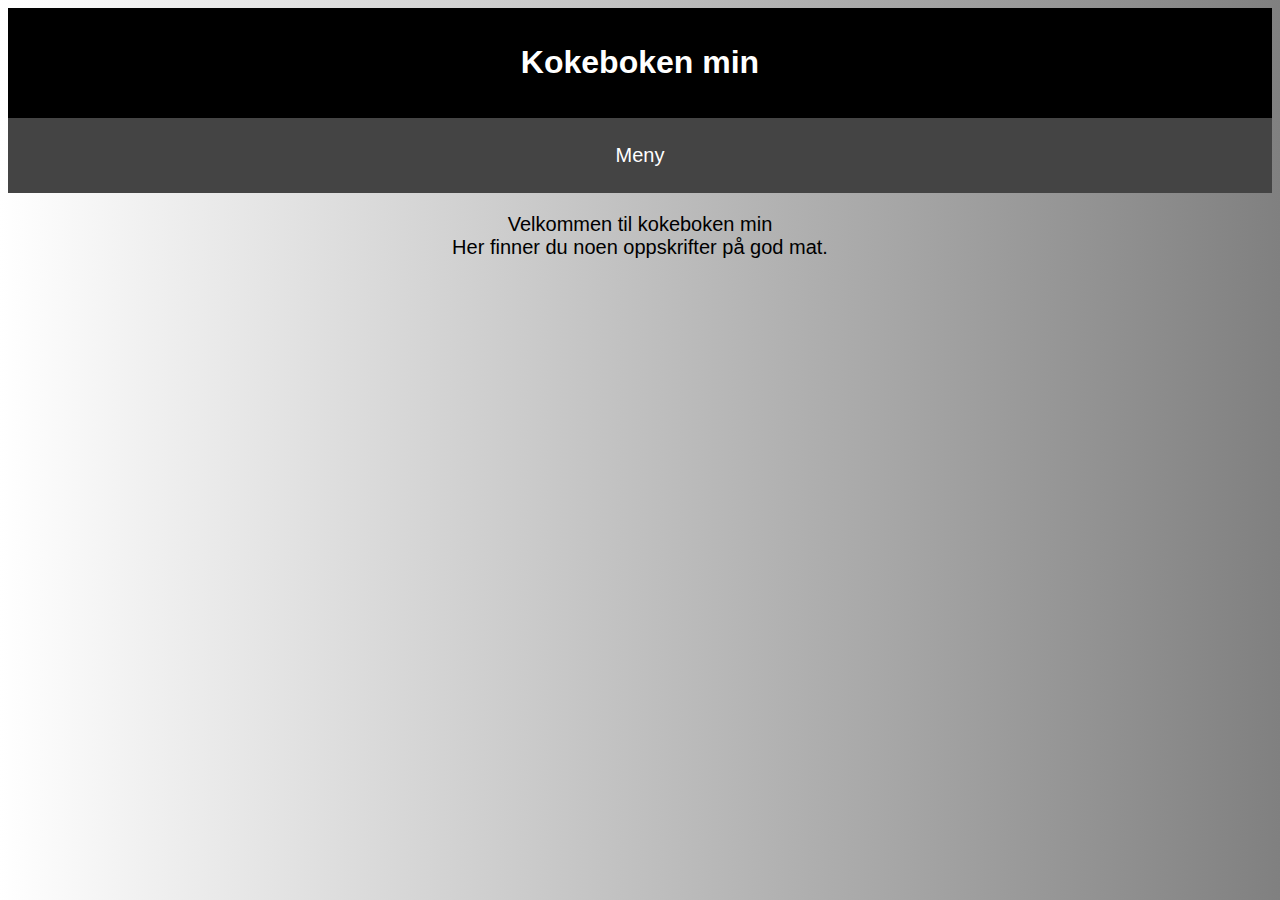
<file: index.html>
<!DOCTYPE html>
<html lang="no">
<head>
    <meta charset="UTF-8">
    <meta name="viewport" content="width=device-width, initial-scale=1.0">
    <title>Kokeboken min</title>
    <link rel="stylesheet" href="CSS/Style.css">
    <link rel="stylesheet" href="CSS/index.css">
    <link rel="icon" type="image/x-icon" href="BILDER/Eskil_favicon.png">
</head>
<body>
    
<header>
    <h1>Kokeboken min</h1>
</header>
<nav>
    <div class="dropdown">
        <button class="dropbtn">Meny</button>
        <div class="dropdown-content">
        <a href="middag.html">Middag</a>
        <a href="småretter.html">Lunsj / Småretter</a>
        </div>
    </div>
</nav>

<section>
    <p> Velkommen til kokeboken min <br>
        Her finner du noen oppskrifter på god mat.
    </p>

</section>

</body>
</html>
</file>
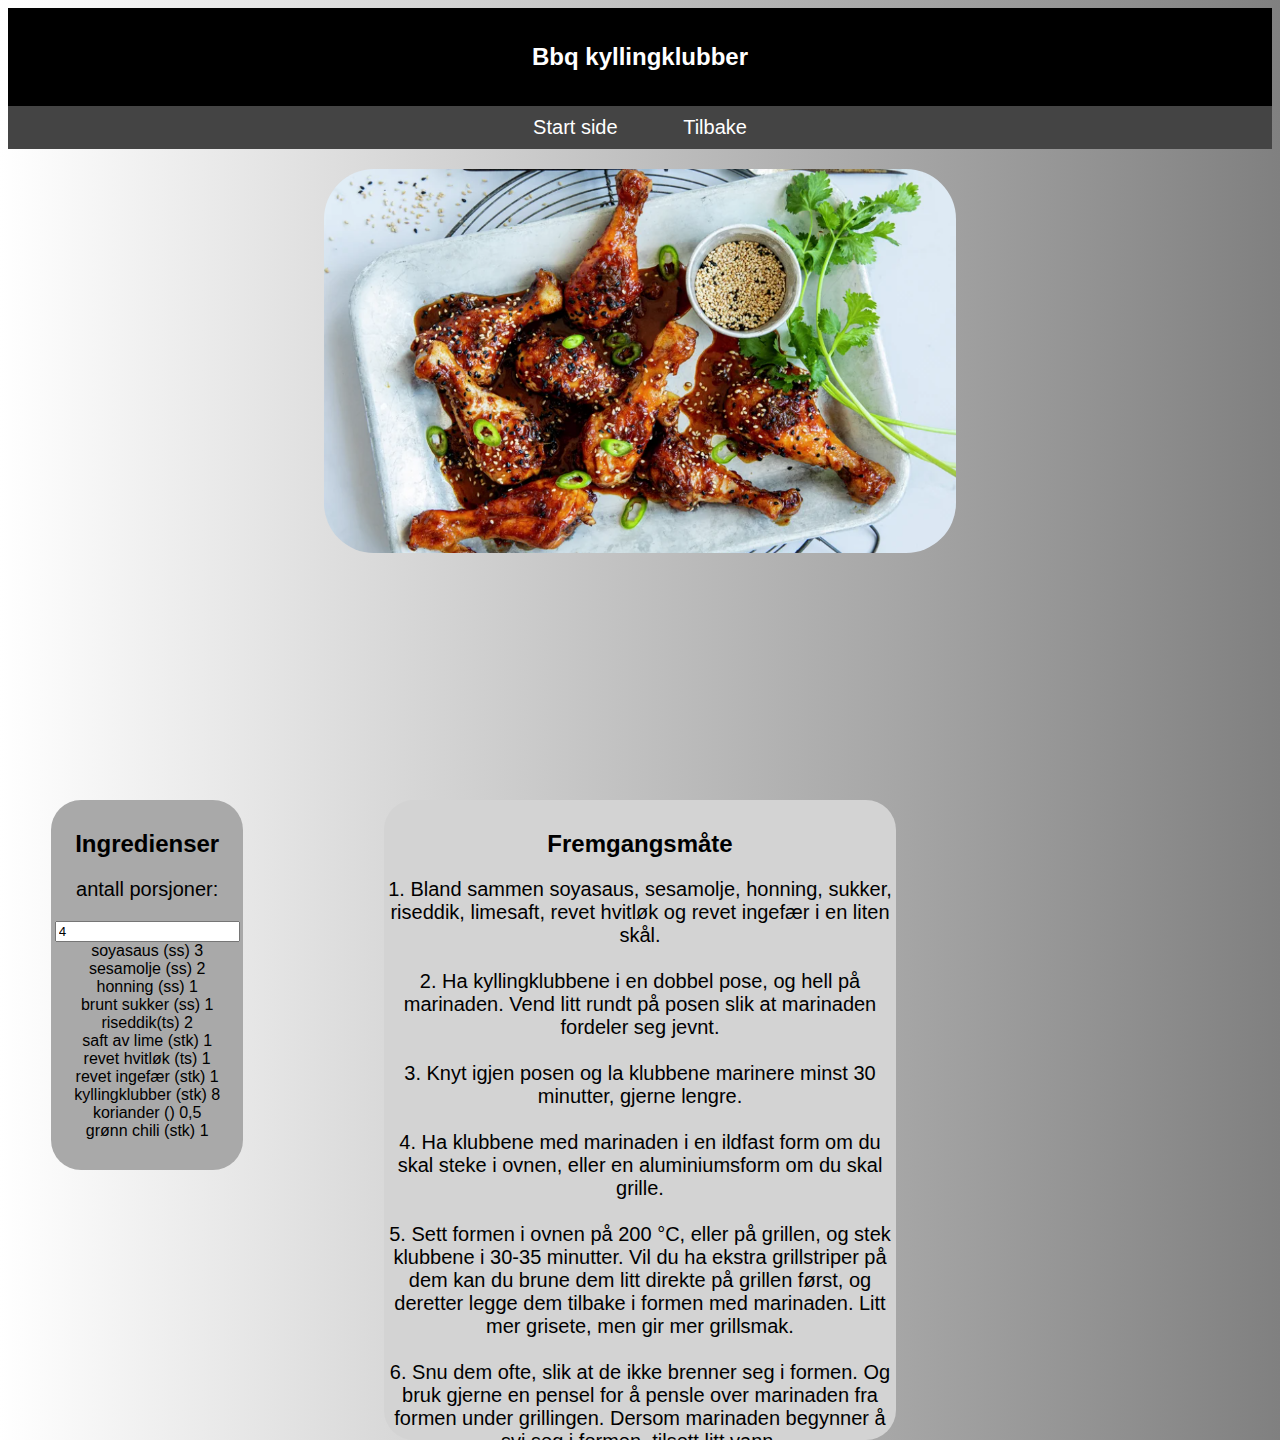
<file: bbqkyllingklubber.html>
<!DOCTYPE html>
<html lang="en">
<head>
    <meta charset="UTF-8">
    <meta name="viewport" content="width=device-width, initial-scale=1.0">
    <title>Bbq kyllingklubber</title>
    <link rel="stylesheet" href="CSS/Style.css">
    <link rel="stylesheet" href="CSS/bbqkyllingklubber.css">
    <script src="JS/bbqkyllingblubber.js"></script>
    <link rel="icon" type="image/x-icon" href="BILDER/Eskil_favicon.png">
</head>
<body>
    
<header>
    <h2>Bbq kyllingklubber</h2>
</header>

    <nav>
        <a href="index.html" id="index_start"> Start side </a>
        <a href="småretter.html" id="index_start"> Tilbake </a>
    </nav>

<section>
  <p id="pimg"><img src="BILDER/bbqkyllingklubber.png" alt="bbqkyllingklubber" width="50%"></p>
  <div class="split left">
      <div class="centered">
        <h2>Ingredienser</h2>
        <p>antall porsjoner: <br>
          <div class="ingredients-container">
            <input type="number" id="portion-input" min="1" value="4" oninput="updateIngredients()">
            <div class="ingredient-item">
              <span class="ingredient-name">soyasaus (ss)</span>
              <span id="soyasaus-amount" class="ingredient-amount">3</span>
            </div>
            
            <div class="ingredient-item">
              <span class="ingredient-name">sesamolje (ss)</span>
              <span id="sesamolje-amount" class="ingredient-amount">2</span>
            </div>
            
            <div class="ingredient-item">
              <span class="ingredient-name">honning (ss)</span>
              <span id="honning-amount" class="ingredient-amount">1</span>
            </div>
            
            <div class="ingredient-item">
              <span class="ingredient-name">brunt sukker (ss)</span>
              <span id="bruntsukker-amount" class="ingredient-amount">1</span>
            </div>
            <div class="ingredient-item">
              <span class="ingredient-name">riseddik(ts)</span>
              <span id="riseddik-amount" class="ingredient-amount">2</span>
            </div>
            <div class="ingredient-item">
              <span class="ingredient-name">saft av lime (stk)</span>
              <span id="lime-amount" class="ingredient-amount">1</span>
            </div>
            <div class="ingredient-item">
              <span class="ingredient-name">revet hvitløk (ts)</span>
              <span id="hvitløk-amount" class="ingredient-amount">1</span>
            </div>
            <div class="ingredient-item">
              <span class="ingredient-name">revet ingefær (stk)</span>
              <span id="ingefær-amount" class="ingredient-amount">1</span>
            </div>
            <div class="ingredient-item">
              <span class="ingredient-name">kyllingklubber (stk)</span>
              <span id="kyllingklubbe-amount" class="ingredient-amount">8</span>
            </div>
            <div class="ingredient-item">
              <span class="ingredient-name">koriander ()</span>
              <span id="koriander-amount" class="ingredient-amount">0,5</span>
            </div>
            <div class="ingredient-item">
              <span class="ingredient-name">grønn chili (stk)</span>
              <span id="chili-amount" class="ingredient-amount">1</span>
            </div>
          </div>
      </div>
    </div>
    
    <div class="split right">
      <div class="centered">
        <h2>Fremgangsmåte</h2>
        <p>
            1. Bland sammen soyasaus, sesamolje, honning, sukker, riseddik, limesaft, revet hvitløk og revet ingefær i en liten skål.<br>
            <br>
            2. Ha kyllingklubbene i en dobbel pose, og hell på marinaden. Vend litt rundt på posen slik at marinaden fordeler seg jevnt.<br>
            <br>
            3. Knyt igjen posen og la klubbene marinere minst 30 minutter, gjerne lengre.<br>
            <br>
            4. Ha klubbene med marinaden i en ildfast form om du skal steke i ovnen, eller en aluminiumsform om du skal grille.<br>
            <br>
            5. Sett formen i ovnen på 200 °C, eller på grillen, og stek klubbene i 30-35 minutter. Vil du ha ekstra grillstriper på dem kan du brune dem litt direkte på grillen først, og deretter legge dem tilbake i formen med marinaden. Litt mer grisete, men gir mer grillsmak.<br>
            <br>
            6. Snu dem ofte, slik at de ikke brenner seg i formen. Og bruk gjerne en pensel for å pensle over marinaden fra formen under grillingen. Dersom marinaden begynner å svi seg i formen, tilsett litt vann.<br>
            <br>
            7. Anrett kyllingklubbene på fat, drypp over kjøttsaften fra grillingen og pynt med koriander, grønn chili i skiver og sesamfrø. <br>
            <br>
            Server retten som en del av et tapasbord eller som en egen rett med kokt ris, friske grønnsaker og kimchi. <br>
        </p>
      </div>
    </div>
</section>

</body>
</html>
</file>
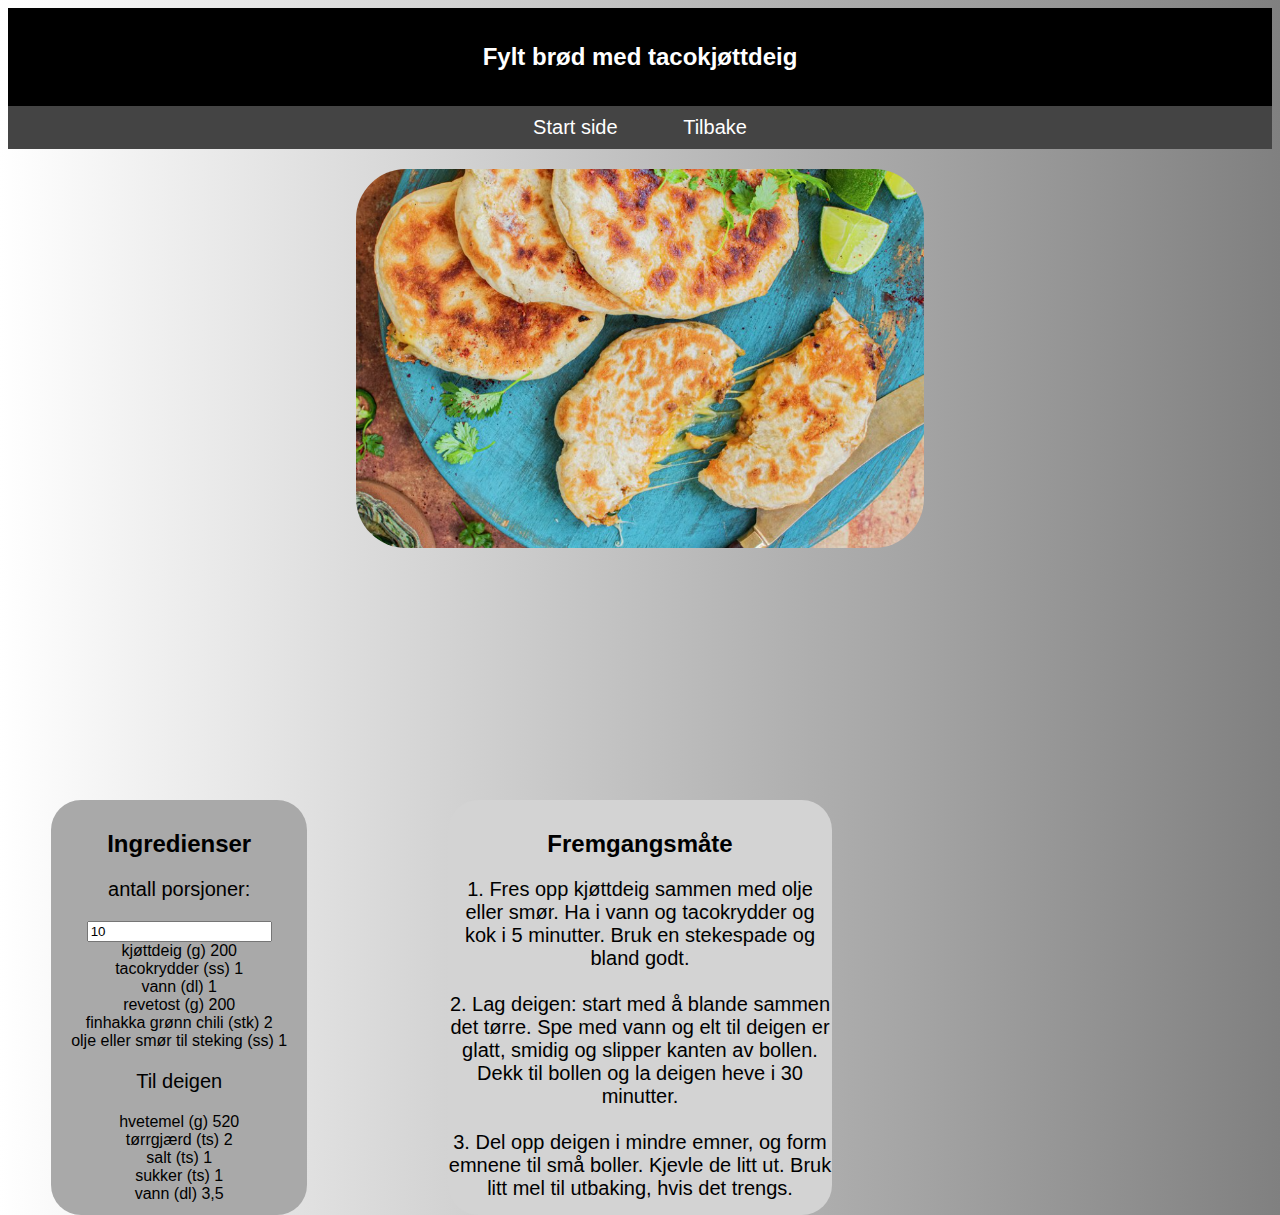
<file: fyltbrømedtacokjøttdeig.html>
<!DOCTYPE html>
<html lang="en">
<head>
    <meta charset="UTF-8">
    <meta name="viewport" content="width=device-width, initial-scale=1.0">
    <title>Fylt brød med tacokjøttdeig</title>
    <link rel="stylesheet" href="CSS/Style.css">
    <link rel="stylesheet" href="CSS/fyltbrødmedtacokjøttdeig.css">
    <script src="JS/fyltbrødmedtacokjøttdeig.js"></script>
    <link rel="icon" type="image/x-icon" href="BILDER/Eskil_favicon.png">
</head>
<body>
    
<header>
    <h2>Fylt brød med tacokjøttdeig</h2>
</header>

    <nav>
        <a href="index.html" id="index_start"> Start side </a>
        <a href="småretter.html" id="index_start"> Tilbake </a>
    </nav>

<section>
  <p id="pimg"><img src="BILDER/Fyltbrødmedtacokjøttdeig.png" alt="fyltbrødmedtacokjøttdeig" width="45%"></p>
  <div class="split left">
      <div class="centered">
        <h2>Ingredienser</h2>
        <p>antall porsjoner: <br>
          <div class="ingredients-container">
            <input type="number" id="portion-input" min="1" value="10" oninput="updateIngredients()">
            
            
            <div class="ingredient-item">
              <span class="ingredient-name">kjøttdeig (g)</span>
              <span id="kjøttdeig-amount" class="ingredient-amount">200</span>
            </div>
            
            <div class="ingredient-item">
              <span class="ingredient-name">tacokrydder (ss)</span>
              <span id="tacokrydder-amount" class="ingredient-amount">1</span>
            </div>
            
            <div class="ingredient-item">
              <span class="ingredient-name">vann (dl)</span>
              <span id="vann-amount" class="ingredient-amount">1</span>
            </div>
            
            <div class="ingredient-item">
              <span class="ingredient-name">revetost (g)</span>
              <span id="revetost-amount" class="ingredient-amount">200</span>
            </div>
            <div class="ingredient-item">
              <span class="ingredient-name">finhakka grønn chili (stk)</span>
              <span id="chili-amount" class="ingredient-amount">2</span>
            </div>
            <div class="ingredient-item">
              <span class="ingredient-name">olje eller smør til steking (ss)</span>
              <span id="olje-amount" class="ingredient-amount">1</span>
            </div>

            <p>Til deigen</p>
            <div class="ingredient-item">
              <span class="ingredient-name">hvetemel (g)</span>
              <span id="hvetemel-amount" class="ingredient-amount">520</span>
            </div>
            <div class="ingredient-item">
              <span class="ingredient-name">tørrgjærd (ts)</span>
              <span id="tørrgjærd-amount" class="ingredient-amount">2</span>
            </div>
            <div class="ingredient-item">
              <span class="ingredient-name">salt (ts)</span>
              <span id="salt-amount" class="ingredient-amount">1</span>
            </div>
            <div class="ingredient-item">
              <span class="ingredient-name">sukker (ts)</span>
              <span id="sukker-amount" class="ingredient-amount">1</span>
            </div>
            <div class="ingredient-item">
              <span class="ingredient-name">vann (dl)</span>
              <span id="vann1-amount" class="ingredient-amount">3,5</span>
            </div>
          </div>
      </div>
    </div>
    
    <div class="split right">
      <div class="centered">
        <h2>Fremgangsmåte</h2>
        <p>
            1. Fres opp kjøttdeig sammen med olje eller smør. Ha i vann og tacokrydder og kok i 5 minutter. Bruk en stekespade og bland godt.<br>
            <br>
            2. Lag deigen: start med å blande sammen det tørre. Spe med vann og elt til deigen er glatt, smidig og slipper kanten av bollen. Dekk til bollen og la deigen heve i 30 minutter.<br>
            <br>
            3. Del opp deigen i mindre emner, og form emnene til små boller. Kjevle de litt ut. Bruk litt mel til utbaking, hvis det trengs.<br>
            <br>
            4. Fyll bollene med kjøttdeig, revet ost og hakka grønn chili. Klem de godt igjen, og kjevle de til små litt flate brød. Stek i en panne på begge sider, til bollene er gylne og deigen er stekt. <br>
        </p>
      </div>
    </div>
</section>

</body>
</html>
</file>
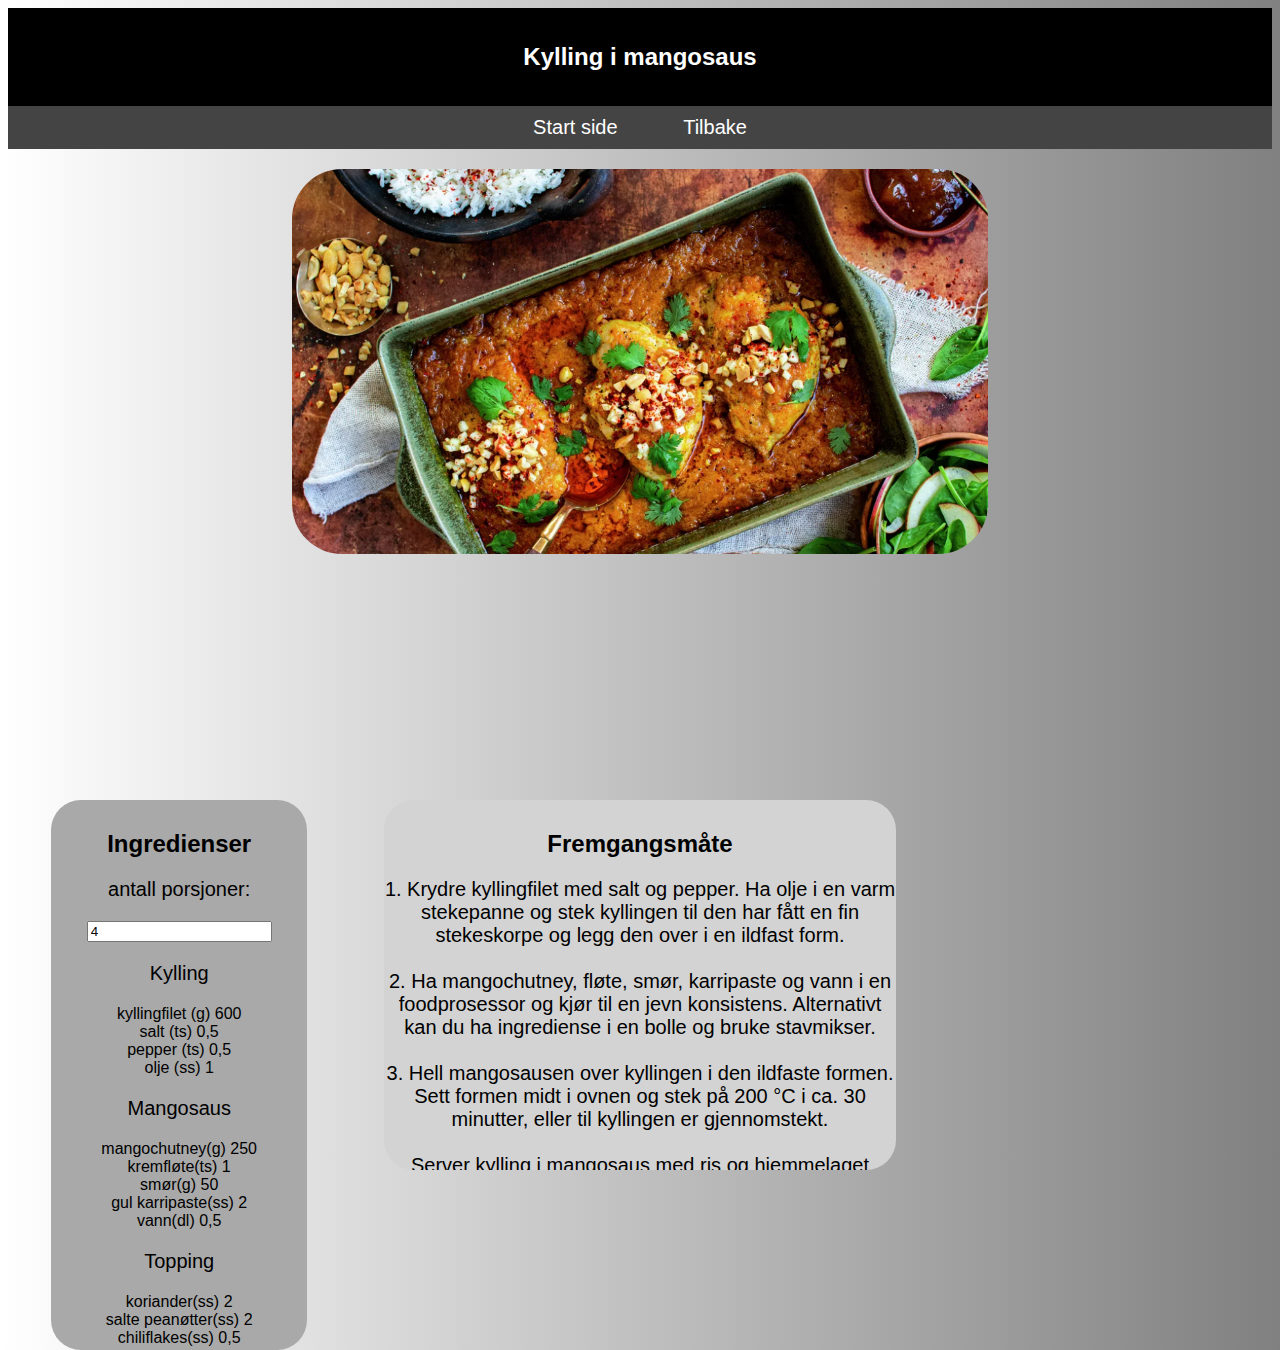
<file: kyllingimangosaus.html>
<!DOCTYPE html>
<html lang="en">
<head>
    <meta charset="UTF-8">
    <meta name="viewport" content="width=device-width, initial-scale=1.0">
    <title>Kylling i mangosaus</title>
    <link rel="stylesheet" href="CSS/Style.css">
    <link rel="stylesheet" href="CSS/kyllingimangosaus.css">
    <script src="JS/kyllingimangosaus.js"></script>
    <link rel="icon" type="image/x-icon" href="BILDER/Eskil_favicon.png">
</head>
<body>
    
<header>
    <h2>Kylling i mangosaus</h2>
</header>

    <nav>
        <a href="index.html" id="index_start"> Start side </a>
        <a href="middag.html" id="index_start"> Tilbake </a>
    </nav>

<section>
  <p id="pimg"><img src="BILDER/Kylling i mango saus.png" alt="kyllingimangosaus" width="55%"></p>
  <div class="split left">
      <div class="centered">
        <h2>Ingredienser</h2>
        <p>antall porsjoner: </p>

          <div class="ingredients-container">
            <input type="number" id="portion-input" min="1" value="4" oninput="updateIngredients()">
            <p>Kylling</p>
            <div class="ingredient-item">
              <span class="ingredient-name">kyllingfilet (g)</span>
              <span id="kylling-amount" class="ingredient-amount">600</span>
            </div>
            
            <div class="ingredient-item">
              <span class="ingredient-name">salt (ts)</span>
              <span id="salt-amount" class="ingredient-amount">0,5</span>
            </div>
            
            <div class="ingredient-item">
              <span class="ingredient-name">pepper (ts)</span>
              <span id="pepper-amount" class="ingredient-amount">0,5</span>
            </div>
            
            <div class="ingredient-item">
              <span class="ingredient-name">olje (ss)</span>
              <span id="olje-amount" class="ingredient-amount">1</span>
            </div>

            <p>Mangosaus</p>
            <div class="ingredient-item">
              <span class="ingredient-name">mangochutney(g)</span>
              <span id="mango-amount" class="ingredient-amount">250</span>
            </div>
            <div class="ingredient-item">
              <span class="ingredient-name">kremfløte(ts)</span>
              <span id="kremfløte-amount" class="ingredient-amount">1</span>
            </div>
            <div class="ingredient-item">
              <span class="ingredient-name">smør(g)</span>
              <span id="smør-amount" class="ingredient-amount">50</span>
            </div>
            <div class="ingredient-item">
              <span class="ingredient-name">gul karripaste(ss)</span>
              <span id="karripaste-amount" class="ingredient-amount">2</span>
            </div>
            <div class="ingredient-item">
              <span class="ingredient-name">vann(dl)</span>
              <span id="vann-amount" class="ingredient-amount">0,5</span>
            </div>

            <p>Topping</p>
            <div class="ingredient-item">
              <span class="ingredient-name">koriander(ss)</span>
              <span id="koriander-amount" class="ingredient-amount">2</span>
            </div>
            <div class="ingredient-item">
              <span class="ingredient-name">salte peanøtter(ss)</span>
              <span id="peanøtter-amount" class="ingredient-amount">2</span>
            </div>
            <div class="ingredient-item">
              <span class="ingredient-name">chiliflakes(ss)</span>
              <span id="chili-amount" class="ingredient-amount">0,5</span>
            </div>
          </div>
      </div>
    </div>
    
    <div class="split right">
      <div class="centered">
        <h2>Fremgangsmåte</h2>
        <p>
          1. Krydre kyllingfilet med salt og pepper. Ha olje i en varm stekepanne og stek kyllingen til den har fått en fin stekeskorpe og legg den over i en ildfast form. <br>
          <br>
          2. Ha mangochutney, fløte, smør, karripaste og vann i en foodprosessor og kjør til en jevn konsistens. Alternativt kan du ha ingrediense i en bolle og bruke stavmikser. <br>
          <br>
          3. Hell mangosausen over kyllingen i den ildfaste formen. Sett formen midt i ovnen og stek på 200 °C i ca. 30 minutter, eller til kyllingen er gjennomstekt. <br>
          <br>
          Server kylling i mangosaus med ris og hjemmelaget nanbrød.
        </p>
      </div>
    </div>
</section>

</body>
</html
</file>
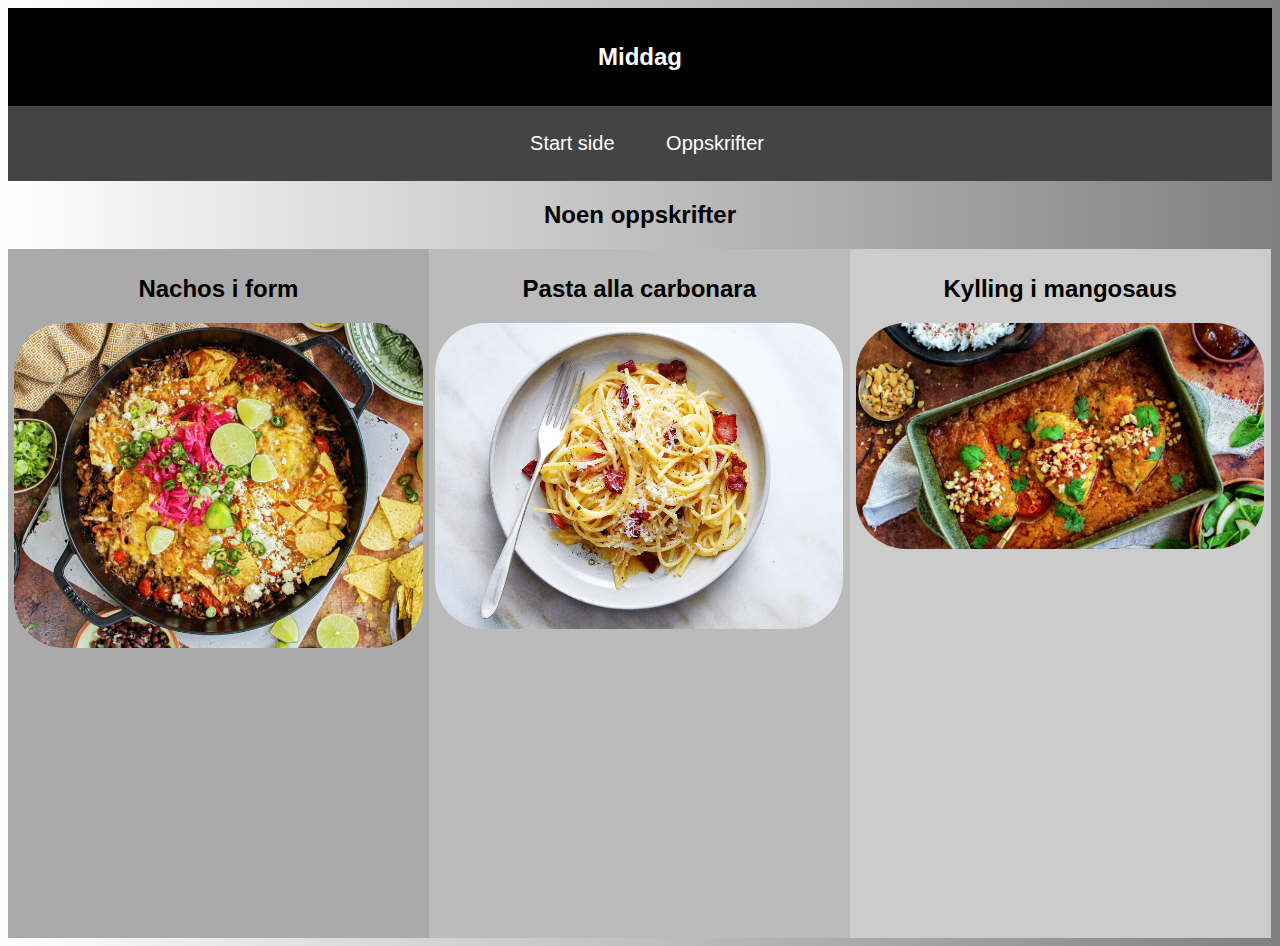
<file: middag.html>
<!DOCTYPE html>
<html lang="no">
<head>
    <meta charset="UTF-8">
    <meta name="viewport" content="width=device-width, initial-scale=1.0">
    <title>Middag</title>
    <link rel="stylesheet" href="CSS/Style.css">
    <link rel="stylesheet" href="CSS/middag.css">
    <link rel="icon" type="image/x-icon" href="BILDER/Eskil_favicon.png">
</head>
<body>
    
<header>
    <h2>Middag</h2>
</header>

<nav>
    <a href="index.html" id="index_start"> Start side </a>
    <div class="dropdown">
        <button class="dropbtn">Oppskrifter</button>
        <div class="dropdown-content">
        <a href="middag.html">Middag</a>
        <a href="småretter.html">Lunsj / Småretter</a>
        </div>
    </div>
</nav>

<section>
    <h2 id="h2center">Noen oppskrifter</h2>
    <div class="row">
        <div class="column" style="background-color:#aaa;">
          <h2 id="h2center">Nachos i form</h2>
          <a href="nachosiform.html"><img id="div2" src="BILDER/Nachos i form.png" alt="nachosiform" style="width: 100%;"></a>
        </div>
        <div class="column" style="background-color:#bbb;">
            <h2 id="h2center">Pasta alla carbonara</h2>
            <a href="pastaallacarbonara.html"><img id="div2" src="BILDER/Pasta alla carbonara.jpg" alt="pastaallacarbonara" style="width: 100%;"></a>
        </div>
        <div class="column" style="background-color:#ccc;">
            <h2 id="h2center">Kylling i mangosaus</h2>
            <a href="kyllingimangosaus.html"><img id="div2" src="BILDER/Kylling i mango saus.png" alt="kyllingimangosaus" style="width: 100%;"></a>
        </div>
      </div>
</file>
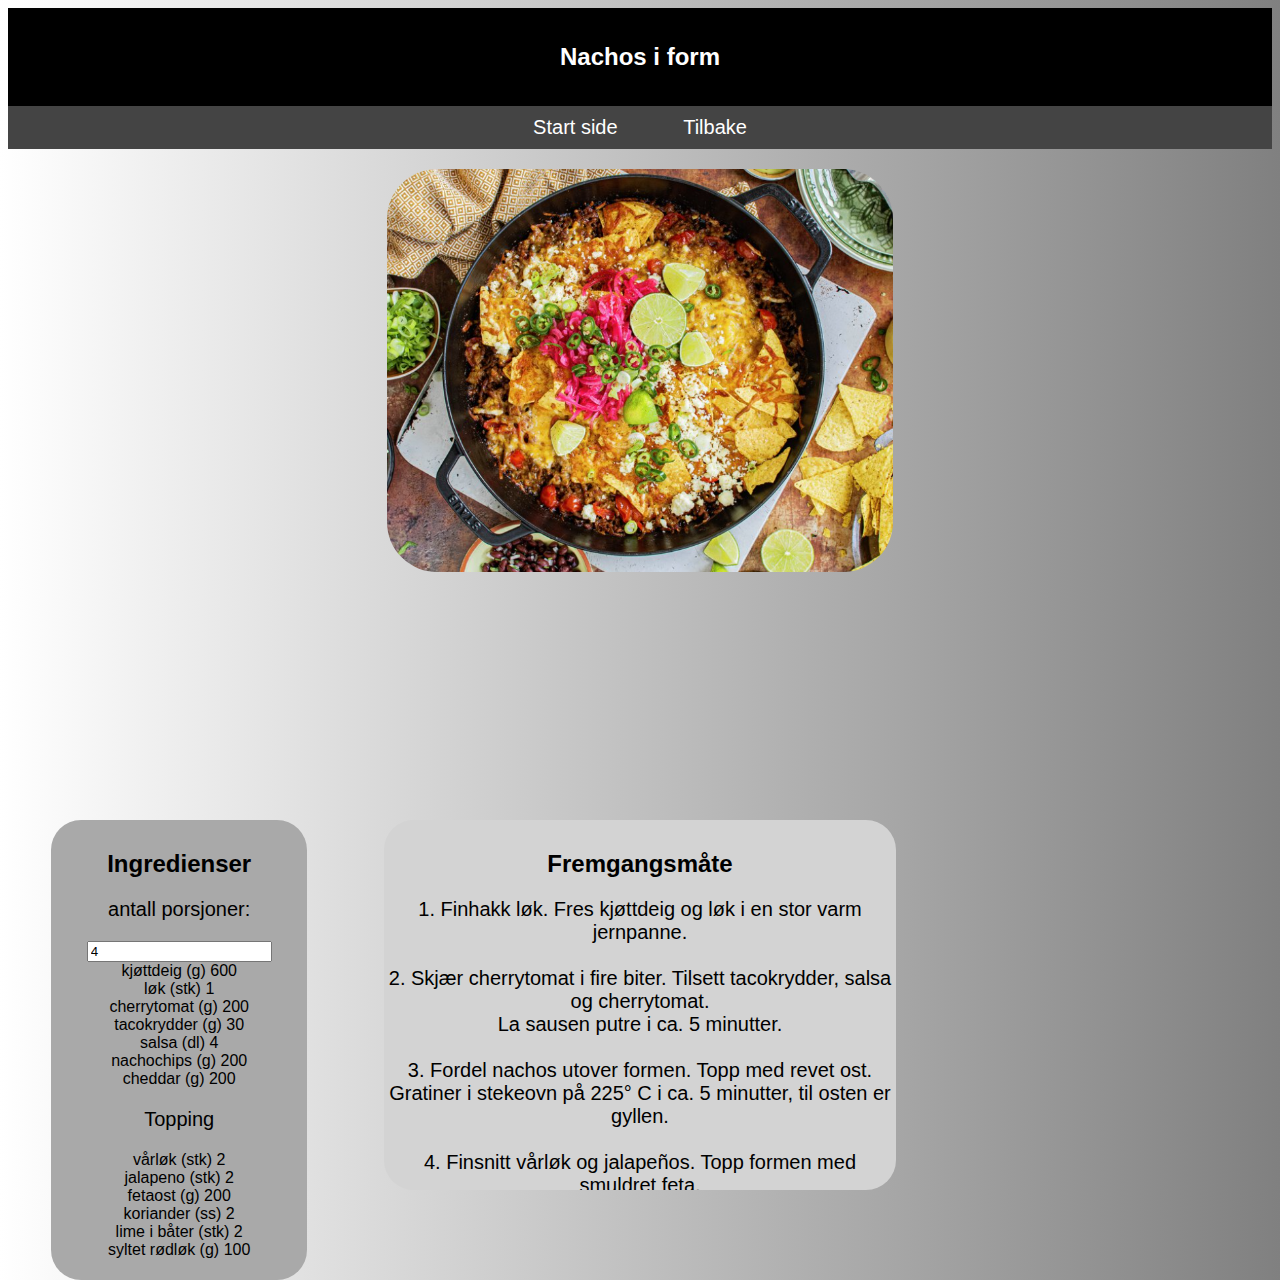
<file: nachosiform.html>
<!DOCTYPE html>
<html lang="en">
<head>
    <meta charset="UTF-8">
    <meta name="viewport" content="width=device-width, initial-scale=1.0">
    <title>Nachos i form</title>
    <link rel="stylesheet" href="CSS/Style.css">
    <link rel="stylesheet" href="CSS/nachosifrom.css">
    <script src="JS/nachosiform.js"></script>
    <link rel="icon" type="image/x-icon" href="BILDER/Eskil_favicon.png">
</head>
<body>
    
<header>
    <h2>Nachos i form</h2>
</header>

    <nav>
        <a href="index.html" id="index_start"> Start side </a>
        <a href="middag.html" id="index_start"> Tilbake </a>
    </nav>

<section>
  <p id="pimg"><img src="BILDER/Nachos i form.png" alt="nachosiform" width="40%"></p>
  <div class="split left">
      <div class="centered">
        <h2>Ingredienser</h2>
        <p>antall porsjoner: <br>
          <div class="ingredients-container">
            <input type="number" id="portion-input" min="1" value="4" oninput="updateIngredients()">
            
            <div class="ingredient-item">
              <span class="ingredient-name">kjøttdeig (g)</span>
              <span id="kjøttdeig-amount" class="ingredient-amount">600</span>
            </div>
            
            <div class="ingredient-item">
              <span class="ingredient-name">løk (stk)</span>
              <span id="løk-amount" class="ingredient-amount">1</span>
            </div>
            
            <div class="ingredient-item">
              <span class="ingredient-name">cherrytomat (g)</span>
              <span id="cherrytomat-amount" class="ingredient-amount">200</span>
            </div>
            
            <div class="ingredient-item">
              <span class="ingredient-name">tacokrydder (g)</span>
              <span id="tacokrydder-amount" class="ingredient-amount">30</span>
            </div>

            <div class="ingredient-item">
              <span class="ingredient-name">salsa (dl)</span>
              <span id="salsa-amount" class="ingredient-amount">4</span>
            </div>
            <div class="ingredient-item">
              <span class="ingredient-name">nachochips (g)</span>
              <span id="nachochips-amount" class="ingredient-amount">200</span>
            </div>
            <div class="ingredient-item">
              <span class="ingredient-name">cheddar (g)</span>
              <span id="cheddar-amount" class="ingredient-amount">200</span>
            </div>

            <p>Topping</p>  
            <div class="ingredient-item">
              <span class="ingredient-name">vårløk (stk)</span>
              <span id="vårløk-amount" class="ingredient-amount">2</span>
            </div>
            <div class="ingredient-item">
              <span class="ingredient-name">jalapeno (stk)</span>
              <span id="jalapeno-amount" class="ingredient-amount">2</span>
            </div>

            <div class="ingredient-item">
              <span class="ingredient-name">fetaost (g)</span>
              <span id="fetaost-amount" class="ingredient-amount">200</span>
            </div>
            <div class="ingredient-item">
              <span class="ingredient-name">koriander (ss)</span>
              <span id="koriander-amount" class="ingredient-amount">2</span>
            </div>
            <div class="ingredient-item">
              <span class="ingredient-name">lime i båter (stk)</span>
              <span id="lime-amount" class="ingredient-amount">2</span>
            </div>
            <div class="ingredient-item">
              <span class="ingredient-name">syltet rødløk (g)</span>
              <span id="rødløk-amount" class="ingredient-amount">100</span>
            </div>
          </div>
      </div>
    </div>
    
    <div class="split right">
      <div class="centered">
        <h2>Fremgangsmåte</h2>
        <p>
            1. Finhakk løk. Fres kjøttdeig og løk i en stor varm jernpanne. <br>
            <br>
            2. Skjær cherrytomat i fire biter. Tilsett tacokrydder, salsa og cherrytomat.<br> La sausen putre i ca. 5 minutter. <br>
            <br>
            3. Fordel nachos utover formen. Topp med revet ost.<br> Gratiner i stekeovn på 225° C i ca. 5 minutter, til osten er gyllen.<br>
            <br>
            4. Finsnitt vårløk og jalapeños. Topp formen med smuldret feta,<br> vårløk, frisk koriander, jalapeños og syltet rødløk. <br>
        </p>
      </div>
    </div>
</section>

</body>
</html>
</file>
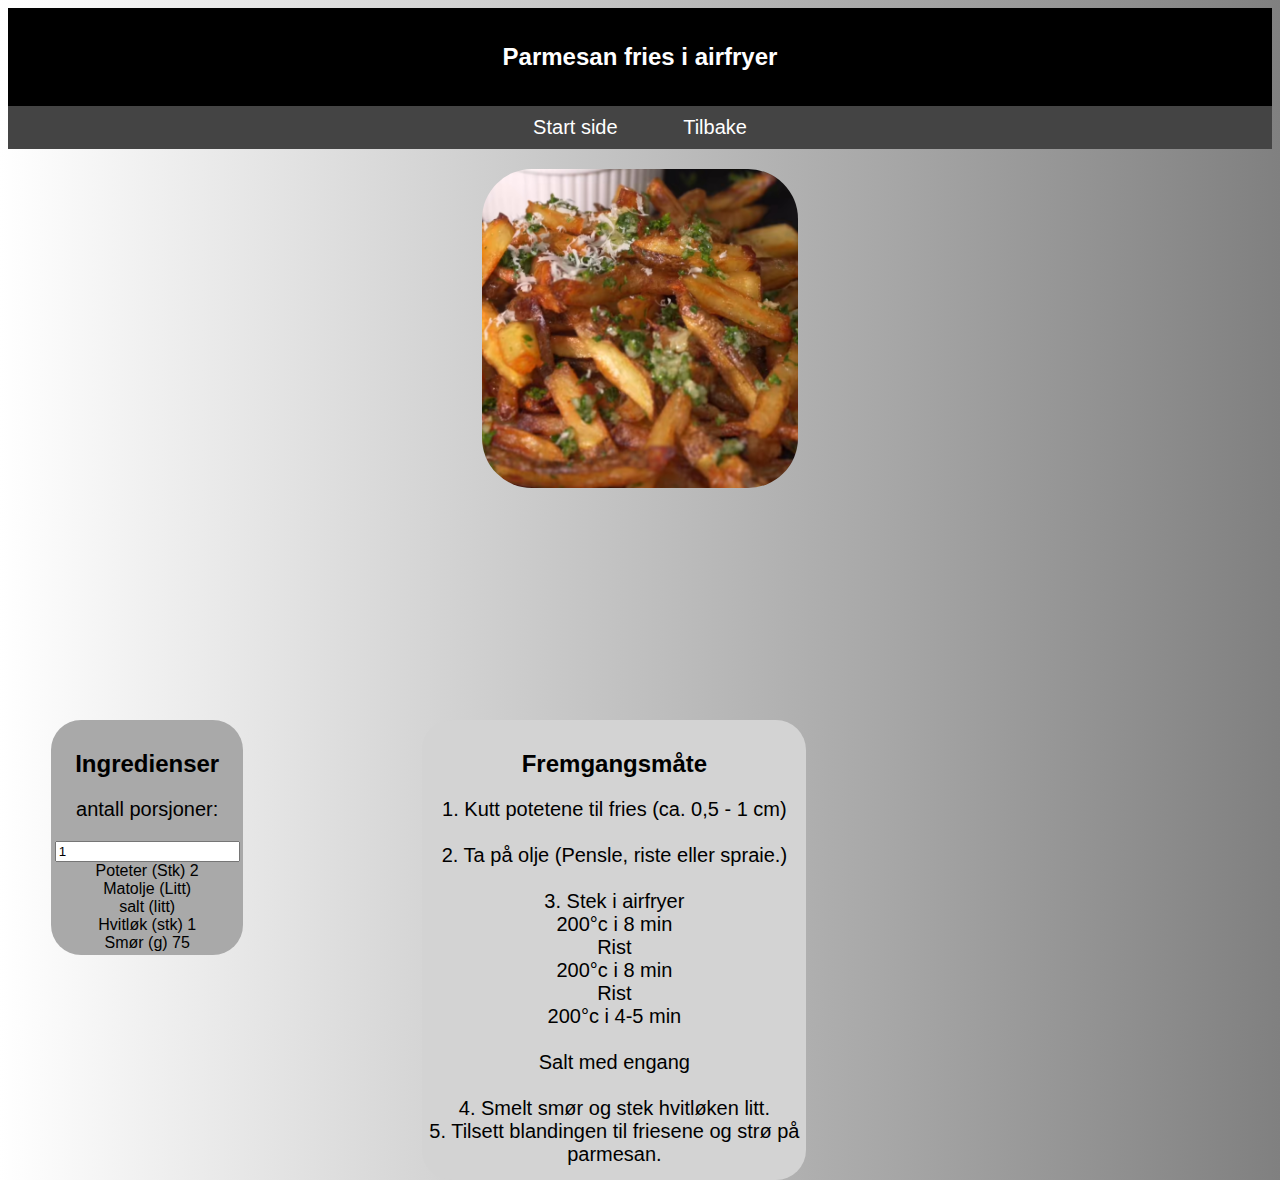
<file: parmesanfriesiairfryer.html>
<!DOCTYPE html>
<html lang="en">
<head>
    <meta charset="UTF-8">
    <meta name="viewport" content="width=device-width, initial-scale=1.0">
    <title>Parmesan fries i airfryer</title>
    <link rel="stylesheet" href="CSS/Style.css">
    <link rel="stylesheet" href="CSS/parmesanfriesiairfryer.css">
    <script src="JS/parmesanfriesiairfryer.js"></script>
    <link rel="icon" type="image/x-icon" href="BILDER/Eskil_favicon.png">
</head>
<body>
    
<header>
    <h2>Parmesan fries i airfryer</h2>
</header>

    <nav>
        <a href="index.html" id="index_start"> Start side </a>
        <a href="småretter.html" id="index_start"> Tilbake </a>
    </nav>

<section>
  <p id="pimg"><img src="BILDER/ParmesanFries.png" alt="parmesan fries i airfryer" width="25%"></p>
  <div class="split left">
      <div class="centered">
        <h2>Ingredienser</h2>
        <p>antall porsjoner: <br>
          <div class="ingredients-container">
            <input type="number" id="portion-input" min="1" value="1" oninput="updateIngredients()">
            
            <div class="ingredient-item">
              <span class="ingredient-name">Poteter (Stk)</span>
              <span id="poteter-amount" class="ingredient-amount">2</span>
            </div>
            
            <div class="ingredient-item">
              <span class="ingredient-name">Matolje (Litt)</span>
            </div>
            
            <div class="ingredient-item">
              <span class="ingredient-name">salt (litt)</span>
            </div>
            
            <div class="ingredient-item">
              <span class="ingredient-name">Hvitløk (stk)</span>
              <span id="hvitløk-amount" class="ingredient-amount">1</span>
            </div>

            <div class="ingredient-item">
              <span class="ingredient-name">Smør (g)</span>
              <span id="smør-amount" class="ingredient-amount">75</span>
            </div>
          </div>
      </div>
    </div>
    
    <div class="split right">
      <div class="centered">
        <h2>Fremgangsmåte</h2>
        <p>
            1. Kutt potetene til fries (ca. 0,5 - 1 cm) <br>
            <br>
            2. Ta på olje (Pensle, riste eller spraie.) <br>
            <br>
            3. Stek i airfryer <br>
            200°c i 8 min <br>
            Rist <br>
            200°c i 8 min <br>
            Rist <br>
            200°c i 4-5 min <br>
            <br>
            Salt med engang <br>
            <br>
            4. Smelt smør og stek hvitløken litt. <br>
            5. Tilsett blandingen til friesene og strø på parmesan. <br>
        </p>
      </div>
    </div>
</section>

</body>
</html>
</file>
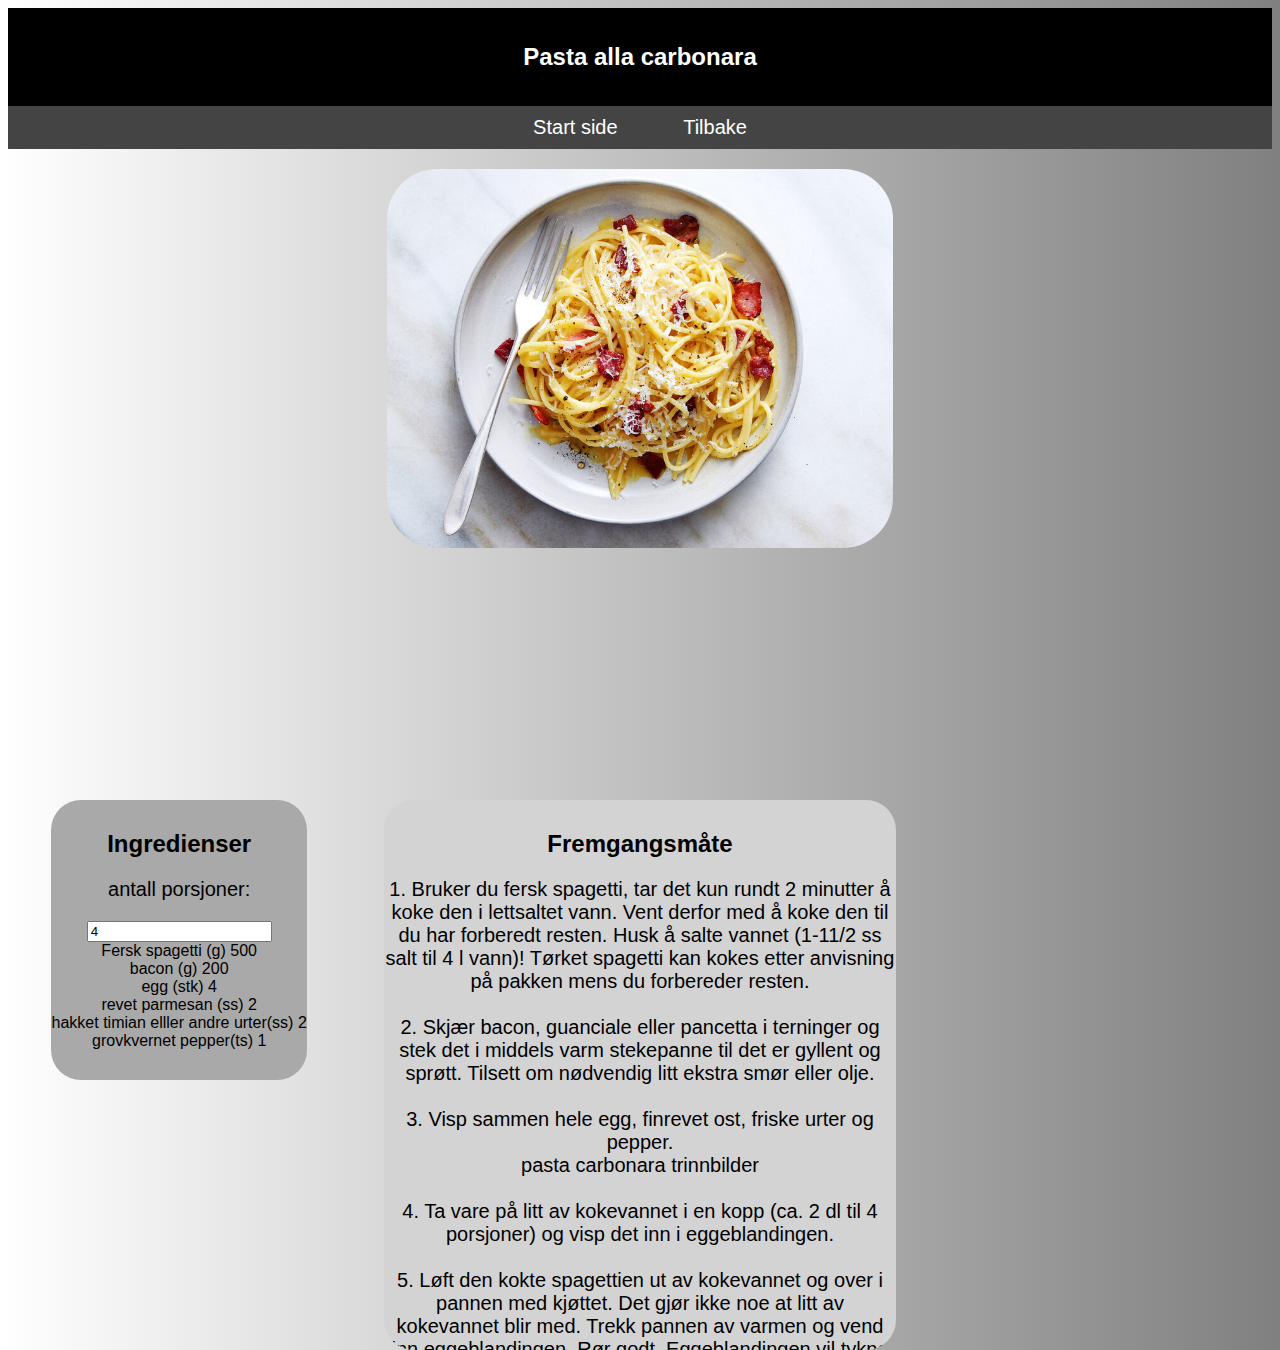
<file: pastaallacarbonara.html>
<!DOCTYPE html>
<html lang="en">
<head>
    <meta charset="UTF-8">
    <meta name="viewport" content="width=device-width, initial-scale=1.0">
    <title>pasta alla carbonara</title>
    <link rel="stylesheet" href="CSS/Style.css">
    <link rel="stylesheet" href="CSS/pastaallacarbonara.css">
    <script src="JS/pastaallacarbonara.js"></script>
    <link rel="icon" type="image/x-icon" href="BILDER/Eskil_favicon.png">
</head>
<body>
    
<header>
    <h2>Pasta alla carbonara</h2>
</header>

    <nav>
        <a href="index.html" id="index_start"> Start side </a>
        <a href="middag.html" id="index_start"> Tilbake </a>
    </nav>

<section>
  <p id="pimg"><img src="BILDER/Pasta alla carbonara.jpg" alt="pastaallacarbonara" width="40%"></p>
  <div class="split left">
      <div class="centered">
        <h2>Ingredienser</h2>
        <p>antall porsjoner: <br>
          <div class="ingredients-container">
            <input type="number" id="portion-input" min="1" value="4" oninput="updateIngredients()">
            
            <div class="ingredient-item">
              <span class="ingredient-name">Fersk spagetti (g)</span>
              <span id="spagetti-amount" class="ingredient-amount">500</span>
            </div>
            
            <div class="ingredient-item">
              <span class="ingredient-name">bacon (g)</span>
              <span id="bacon-amount" class="ingredient-amount">200</span>
            </div>
            
            <div class="ingredient-item">
              <span class="ingredient-name">egg (stk)</span>
              <span id="egg-amount" class="ingredient-amount">4</span>
            </div>
            
            <div class="ingredient-item">
              <span class="ingredient-name">revet parmesan (ss)</span>
              <span id="parmesan-amount" class="ingredient-amount">2</span>
            </div>
            <div class="ingredient-item">
              <span class="ingredient-name">hakket timian elller andre urter(ss)</span>
              <span id="timian-amount" class="ingredient-amount">2</span>
            </div>
            <div class="ingredient-item">
              <span class="ingredient-name">grovkvernet pepper(ts)</span>
              <span id="pepper-amount" class="ingredient-amount">1</span>
            </div>
          </div>
      </div>
    </div>
    
    <div class="split right">
      <div class="centered">
        <h2>Fremgangsmåte</h2>
        <p>
        
        1. Bruker du fersk spagetti, tar det kun rundt 2 minutter å koke den i lettsaltet vann. Vent derfor med å koke den til du har forberedt resten. Husk å salte vannet (1-11/2 ss salt til 4 l vann)! Tørket spagetti kan kokes etter anvisning på pakken mens du forbereder resten. <br>
        <br>
        2. Skjær bacon, guanciale eller pancetta i terninger og stek det i middels varm stekepanne til det er gyllent og sprøtt. Tilsett om nødvendig litt ekstra smør eller olje.<br>
        <br>
        3. Visp sammen hele egg, finrevet ost, friske urter og pepper.<br>
         pasta carbonara trinnbilder<br>
         <br>
        4. Ta vare på litt av kokevannet i en kopp (ca. 2 dl til 4 porsjoner) og visp det inn i eggeblandingen.<br>
        <br>
        5. Løft den kokte spagettien ut av kokevannet og over i pannen med kjøttet. Det gjør ikke noe at litt av kokevannet blir med. Trekk pannen av varmen og vend inn eggeblandingen. Rør godt. Eggeblandingen vil tykne av varmen fra spagettien. Hvis spagettien blir litt klissete kan du tilsette litt mer av kokevannet.<br>
        <br>
        6. Kvern over godt med svart pepper. Smak på spagettien og tilsett litt mer salt om nødvendig.

        </p>
      </div>
    </div>
</section>

</body>
</html>
</file>
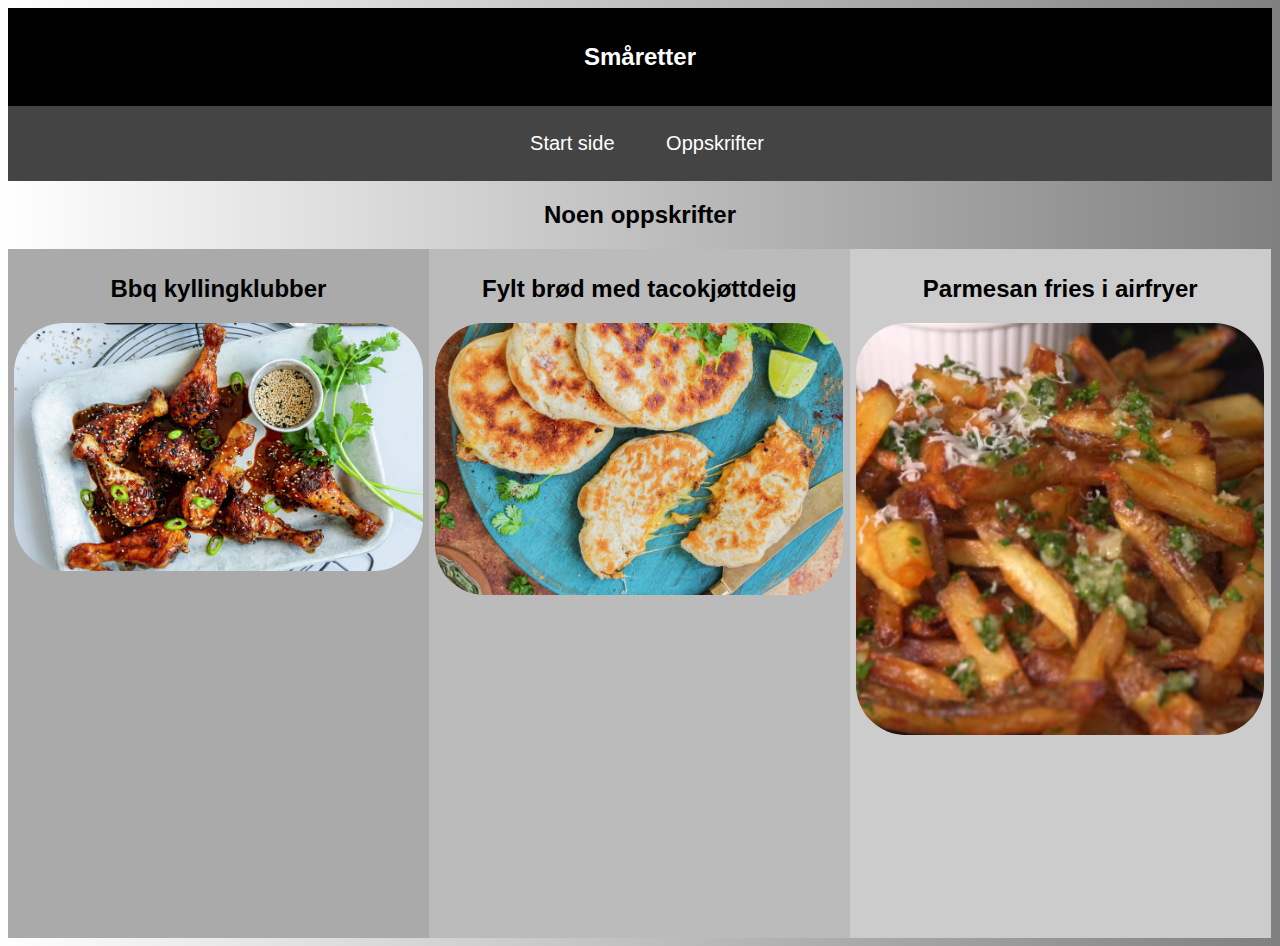
<file: småretter.html>
<!DOCTYPE html>
<html lang="no">
<head>
    <meta charset="UTF-8">
    <meta name="viewport" content="width=device-width, initial-scale=1.0">
    <title>Småretter</title>
    <link rel="stylesheet" href="CSS/Style.css">
    <link rel="stylesheet" href="CSS/småretter.css">
    <link rel="icon" type="image/x-icon" href="BILDER/Eskil_favicon.png">
</head>
<body>
    
<header>
    <h2>Småretter</h2>
</header>

<nav>
    <a href="index.html" id="index_start"> Start side </a>
    <div class="dropdown">
        <button class="dropbtn">Oppskrifter</button>
        <div class="dropdown-content">
        <a href="middag.html">Middag</a>
        <a href="småretter.html">Lunsj / Småretter</a>
        </div>
    </div>
</nav>

<section>
    <h2 id="h2center">Noen oppskrifter</h2>
    <div class="row">
        <div class="column" style="background-color:#aaa;">
          <h2 id="h2center">Bbq kyllingklubber</h2>
          <a href="bbqkyllingklubber.html"><img id="div2" src="BILDER/bbqkyllingklubber.png" alt="bbqkyllingklubber" style="width: 100%;"></a>
        </div>
        <div class="column" style="background-color:#bbb;">
            <h2 id="h2center">Fylt brød med tacokjøttdeig</h2>
            <a href="fyltbrømedtacokjøttdeig.html"><img id="div2" src="BILDER/Fyltbrødmedtacokjøttdeig.png" alt="fyltbrømedtacokjøttdeig" style="width: 100%;"></a>
        </div>
        <div class="column" style="background-color:#ccc;">
            <h2 id="h2center">Parmesan fries i airfryer</h2>
            <a href="parmesanfriesiairfryer.html"><img id="div2" src="BILDER/ParmesanFries.png" alt="parmesanfriesiairfryer" style="width: 100%;"></a>
        </div>
      </div>
</file>
<file: CSS/Style.css>
body{
    
    font-family: Arial, Helvetica, sans-serif;
    background-image: linear-gradient(90deg, white, gray);
  
}


header{

text-align: center;
color: #fff;
background-color: black;
padding: 15px;
}

nav{

font-size: 20px;
text-align: center;
color: #fff;
background-color: rgb(68, 68, 68);
padding: 10px;
}

nav a{

color: #fff;
text-decoration: dashed;
margin: 30px;
}
#index_start:hover{
  background-color: #3e8e41;
  border-radius: 20px;
  color: white;
  padding: 16px;
  font-size: 20px;
  border: none;
}

/* Dropdown Button */
.dropbtn {
    background-color: rgb(68, 68, 68);
    color: white;
    padding: 16px;
    font-size: 20px;
    border: none;
  }
  
  /* The container <div> - needed to position the dropdown content */
  .dropdown {
    position: relative;
    display: inline-block;
  }
  
  /* Dropdown Content (Hidden by Default) */
  .dropdown-content {
    display: none;
    position: absolute;
    background-image: linear-gradient(white, gray);;
    min-width: 160px;
    box-shadow: 0px 8px 16px 0px rgba(0,0,0,0.2);
    z-index: 1;

  }
  
  /* Links inside the dropdown */
  .dropdown-content a {
    color: black;
    padding: 12px 16px;
    text-decoration: none;
    display: block;
    
  }
  
  /* Change color of dropdown links on hover */
  .dropdown-content a:hover {background-color: #6ab16c;
  border-radius: 20px;
  }
  
  /* Show the dropdown menu on hover */
  .dropdown:hover .dropdown-content {display: block;
  border-radius: 20px;
  }
  
  /* Change the background color of the dropdown button when the dropdown content is shown */
  .dropdown:hover .dropbtn {background-color: #3e8e41;
  border-radius: 20px;}


/* custem scroller    
  /* width */
  ::-webkit-scrollbar {
    width: 10px;
  }

  /* Track */
  ::-webkit-scrollbar-track {
    box-shadow: inset 0 0 5px grey; 
    border-radius: 10px;
  }
  
  /* Handle */
  ::-webkit-scrollbar-thumb {
    background: #6ab16c; 
    border-radius: 7px;
  }

  /* Handle on hover */
  ::-webkit-scrollbar-thumb:hover {
    background: #3e8e41; 
    
  }

img{
  border-radius: 50px;
}
</file>
<file: CSS/index.css>
p{

    text-align: center;
    font-size: 20px;
    
    }
</file>
<file: CSS/bbqkyllingklubber.css>
/* Split the screen in half */
.split {
    position: fixed;
    z-index: 1;
    overflow-x: hidden;
    padding-top: 10px;
    border-radius: 30px;
  }
  
  /* Control the left side */
  .left {
    background-color: darkgray;
    position: absolute;
    top: 800px;
    left: 4%;
    text-align: center;
    height: 40%;
    width: 15%;
  }
  
  /* Control the right side */
  .right {
    background-color: lightgray;
    position: absolute;
    top: 800px;
    left: 30%;
    text-align: center;
    height: 70%;
    width: 40%;
  }

p{
    text-align: center;
    font-size: 20px;
}

#pimg{
    text-align: center;
}
</file>
<file: CSS/fyltbrødmedtacokjøttdeig.css>
/* Split the screen in half */
.split {
    position: fixed;
    z-index: 1;
    overflow-x: hidden;
    padding-top: 10px;
    border-radius: 30px;
  }
  
  /* Control the left side */
  .left {
    background-color: darkgray;
    position: absolute;
    top: 800px;
    left: 4%;
    text-align: center;
    height: 45%;
    width: 20%;
  }
  
  /* Control the right side */
  .right {
    background-color: lightgray;
    position: absolute;
    top: 800px;
    left: 35%;
    text-align: center;
    height: 45%;
    width: 30%;
  }

p{
    text-align: center;
    font-size: 20px;
}

#pimg{
    text-align: center;
    width: 100%;
}
</file>
<file: CSS/kyllingimangosaus.css>
/* Split the screen in half */
section{
  column-gap: 10%;
}

.split {
    position: fixed;
    z-index: 1;
    overflow-x: hidden;
    padding-top: 10px;
    border-radius: 30px;
  }
  
  /* Control the left side */
  .left {
    background-color: darkgray;
    position: absolute;
    top: 800px;
    left: 4%;
    text-align: center;
    height: 60%;
    width: 20%;
  }
  
  /* Control the right side */
  .right {
    background-color: lightgray;
    position: absolute;
    top: 800px;
    left: 30%;
    text-align: center;
    height: 40%;
    width: 40%;
  }

p{
    text-align: center;
    font-size: 20px;
}

#pimg{
    text-align: center;
}
</file>
<file: CSS/middag.css>
.column {
    float: left;
    width: 32.3%;
    padding: 0.5%;
    height: 677px;
  }
  
  /* Clear floats after the columns */
  .row:after {
    content: "";
    display: table;
    clear: both;
  }

  #h2center{

    text-align: center;
    
    }
p{

    text-align: center;
    font-size: 20px;
        
    }
    #div2:hover{
      box-shadow: 5px 5px 10px #3e8e41;
    }
</file>
<file: CSS/nachosifrom.css>
/* Split the screen in half */
.split {
    position: fixed;
    z-index: 1;
    overflow-x: hidden;
    padding-top: 10px;
    border-radius: 30px;
  }
  
  /* Control the left side */
  .left {
    background-color: darkgray;
    position: absolute;
    top: 820px;
    left: 4%;
    text-align: center;
    height: 50%;
    width: 20%;
  }
  
  /* Control the right side */
  .right {
    background-color: lightgray;
    position: absolute;
    top: 820px;
    left: 30%;
    text-align: center;
    height: 40%;
    width: 40%;
  }

p{
    text-align: center;
    font-size: 20px;
}

#pimg{
    text-align: center;
    width: 100%;
}
</file>
<file: CSS/parmesanfriesiairfryer.css>
/* Split the screen in half */
.split {
    position: fixed;
    z-index: 1;
    overflow-x: hidden;
    padding-top: 10px;
    border-radius: 30px;
  }
  
  /* Control the left side */
  .left {
    background-color: darkgray;
    position: absolute;
    top: 720px;
    left: 4%;
    text-align: center;
    height: 25%;
    width: 15%;
  }
  
  /* Control the right side */
  .right {
    background-color: lightgray;
    position: absolute;
    top: 720px;
    left: 33%;
    text-align: center;
    height: 50%;
    width: 30%;
  }

p{
    text-align: center;
    font-size: 20px;
}

#pimg{
    text-align: center;
    width: 100%;
}
</file>
<file: CSS/pastaallacarbonara.css>
/* Split the screen in half */
.split {
    position: fixed;
    z-index: 1;  
    overflow-x: hidden;
    padding-top: 10px;
    border-radius: 30px;
  }
  
  /* Control the left side */
  .left {
    background-color: darkgray;
    position: absolute;
    top: 800px;
    left: 4%;
    text-align: center;
    height: 30%;
    width: 20%;
  }
  
  /* Control the right side */
  .right {
    background-color: lightgray;
    position: absolute;
    top: 800px;
    left: 30%;
    text-align: center;
    height: 60%;
    width: 40%;
  }

p{
    text-align: center;
    font-size: 20px;
}

#pimg{
    text-align: center;
    width: 100%;
}
</file>
<file: CSS/småretter.css>
.column {
    float: left;
    width: 32.3%;
    padding: 0.5%;
    height: 677px;
  }
  
  /* Clear floats after the columns */
  .row:after {
    content: "";
    display: table;
    clear: both;
  }

  #h2center{

    text-align: center;
    
    }
p{

    text-align: center;
    font-size: 20px;
        
    }
    #div2:hover{
      box-shadow: 5px 5px 10px #3e8e41;
    }
</file>
